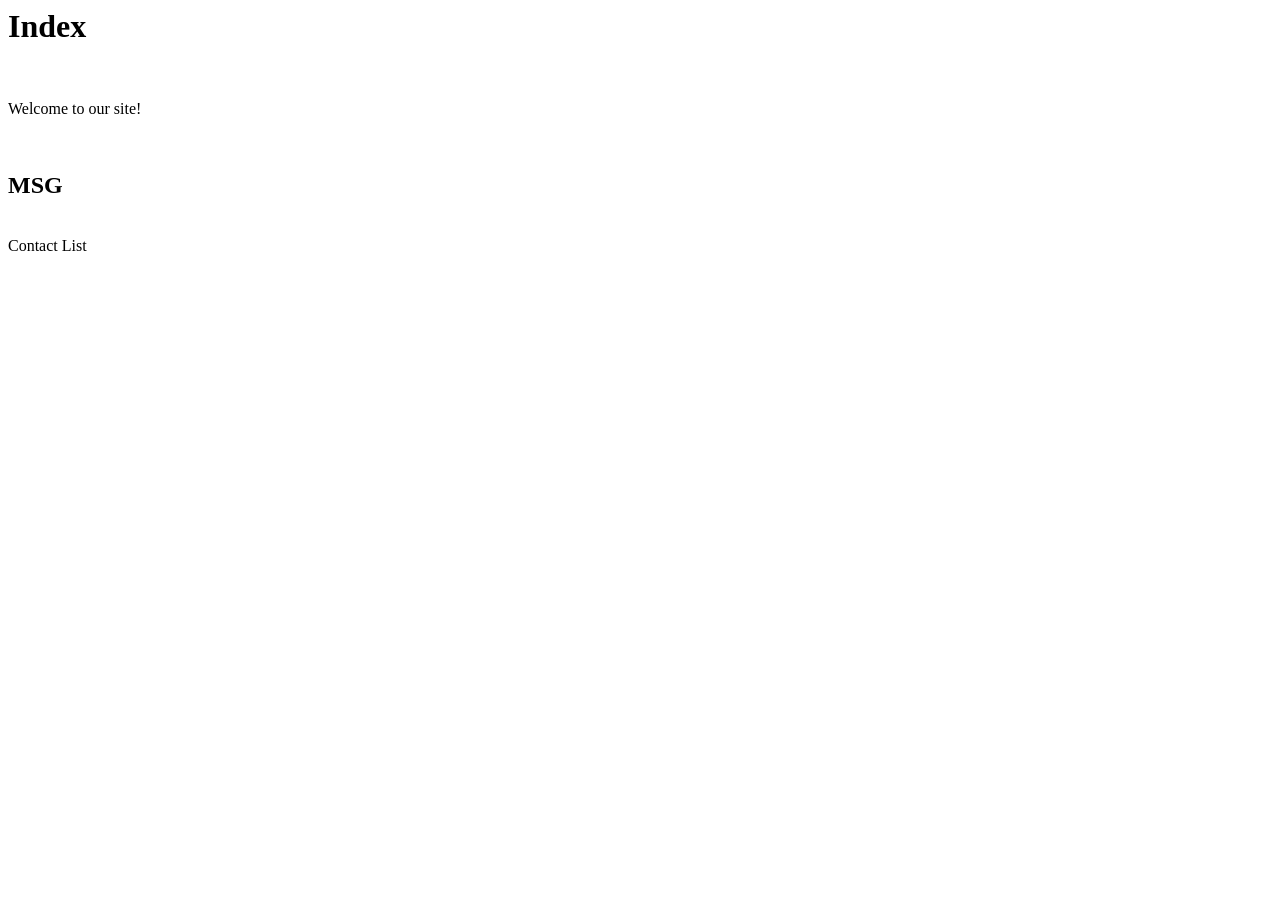
<file: src/main/resources/templates/index.html>
<html xmlns:th="http://www.thymeleaf.org">
<!--<html>-->

<head>
    <meta charset="UTF-8" />
    <title>Index</title>
    <link rel="stylesheet" type="text/css" th:href="@{/css/main.css}">
</head>

<body>
    <h1>Index</h1> <br>
    <p th:text="#{messages.hello}">Welcome to our site!</p> <br>
    <h2 th:utext="${message}">MSG</h2> <br>

    <a th:href="@{/contacts}">Contact List</a> <br>

</body>
</html>
</file>
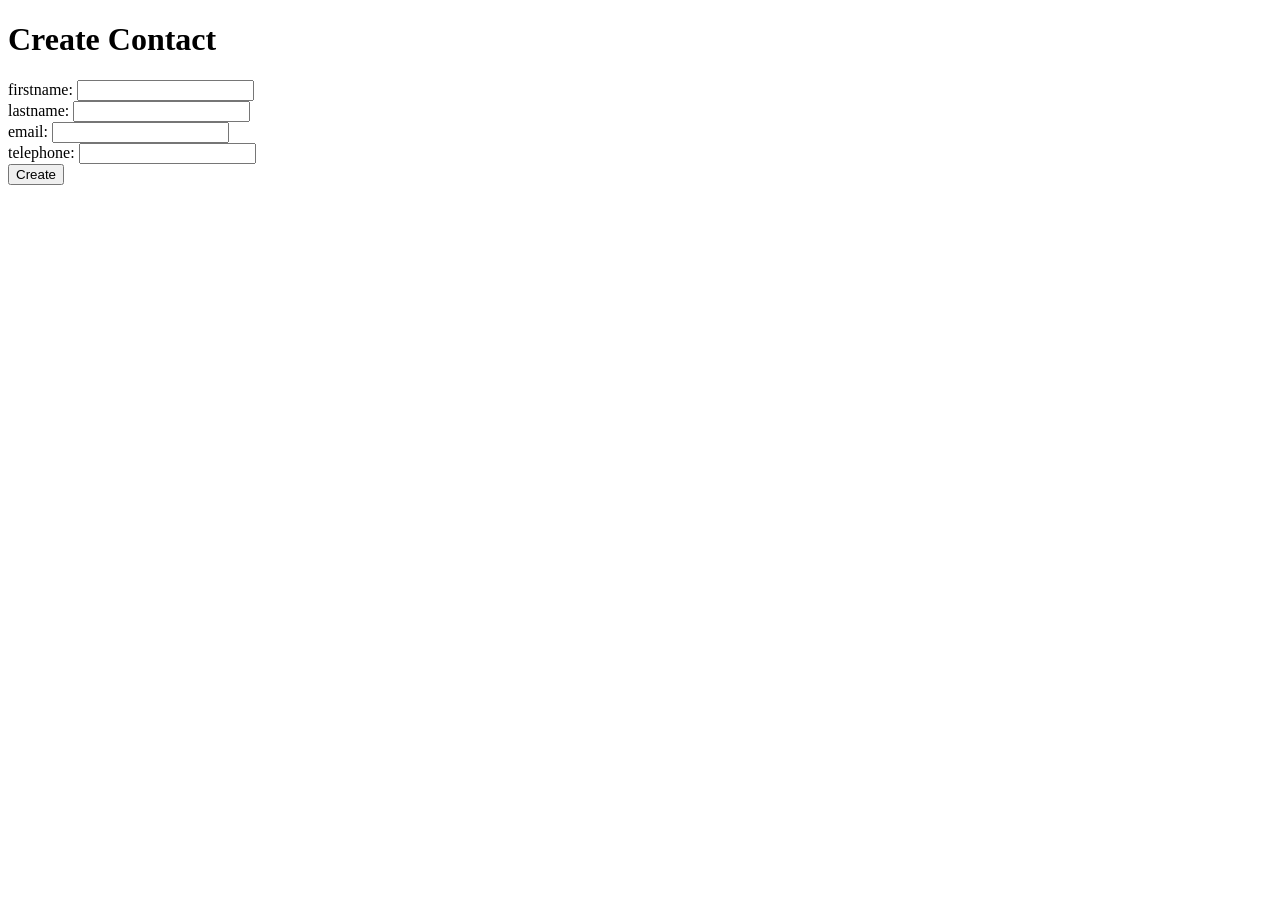
<file: src/main/resources/templates/contact.html>
<!DOCTYPE html>
<html xmlns:th="http://www.thymeleaf.org">

<head>
    <meta charset="UTF-8">
    <title>Add Contact</title>
    <link rel="stylesheet" type="text/css" th:href="@{/css/main.css}">
</head>

<body>
<h1>Create Contact</h1>

<form th:action="@{/contact}"
      th:object="${contactDto}" method="POST">
    <div class="main">
        <div class="field">
            <label for="firstname">firstname:</label>
            <input type="text" id="firstname" onfocus= "clearInput(this)" th:field="*{firstname}"/> <!-- $(personDto.firstName} -->
            <br/>
        </div>
        <div class="field">
            <label for="lastname">lastname:</label>
            <input type="text" id="lastname" onfocus= "clearInput(this)" th:field="*{lastname}"/>
            <br/>
        </div>
        <div class="field">
            <label for="email">email:</label>
            <input type="text" id="email" onfocus= "clearInput(this)" th:field="*{email}"/>
            <br/>
        </div>
        <div class="field">
            <label for="telephone">telephone:</label>
            <input type="text" id="telephone" onfocus= "clearInput(this)" th:field="*{telephone}"/>
            <br/>
        </div>
        <div class="field">
            <input type="submit" value="Create"/>
            <br/>
        </div>
        <div th:if="${errorMessage}" th:utext="${errorMessage}"
             style="color:red;font-style:italic;">
        </div>
    </div>
</form>

<script th:src="@{/js/events.js}"></script>

</body>
</html>
</file>
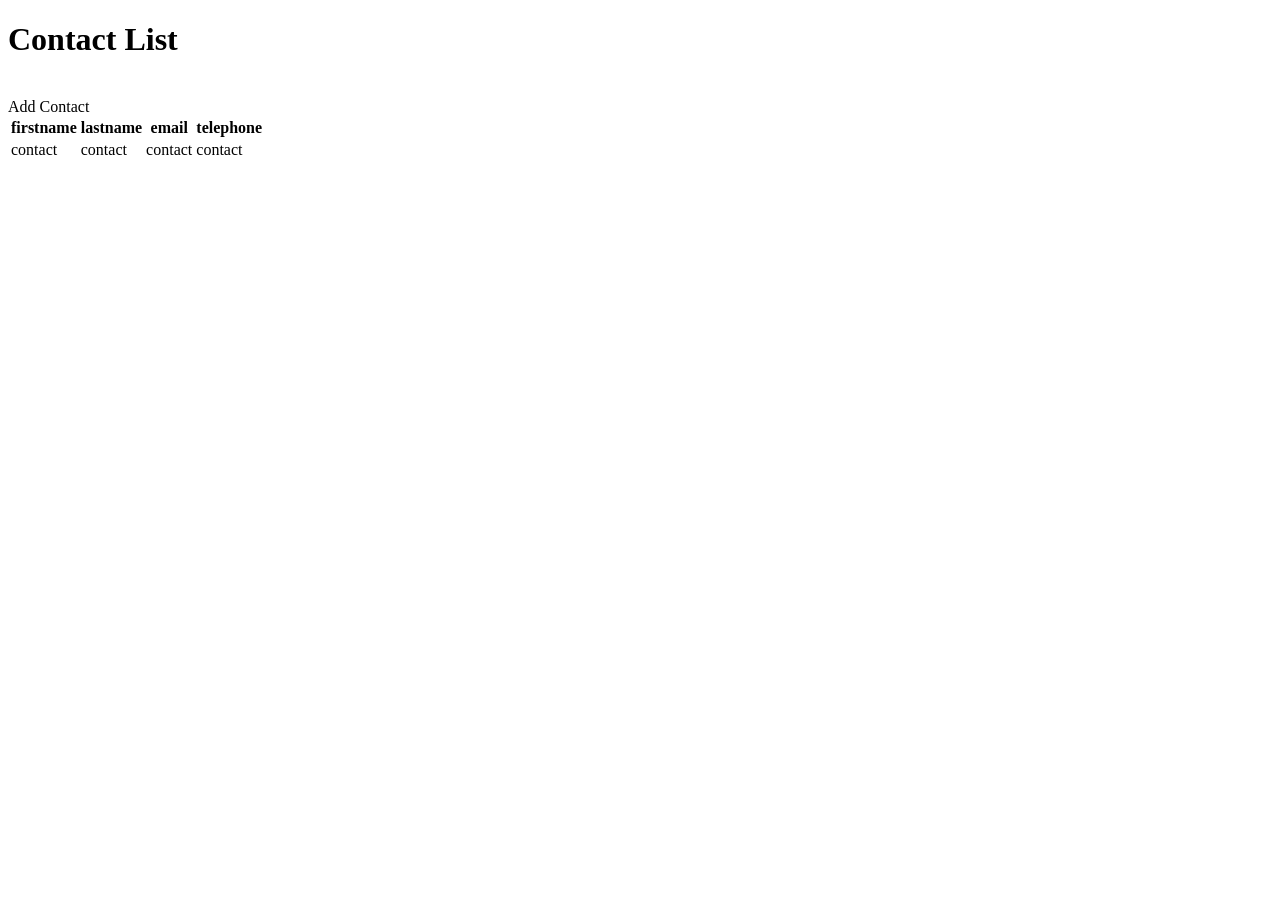
<file: src/main/resources/templates/contacts.html>
<!DOCTYPE html>
<!--<html lang="en">-->
<html xmlns:th="http://www.thymeleaf.org">

<head>
    <meta charset="UTF-8">
    <title>Contact List</title>
    <link rel="stylesheet" type="text/css" th:href="@{/css/main.css}">
</head>

<body>
    <h1>Contact List</h1> <br>

    <a th:href="@{/contact}">Add Contact</a> <br>

    <div id="person">
        <table>
            <tr>
                <th>
                    firstname
                </th>
                <th>
                    lastname
                </th>
                <th>
                    email
                </th>
                <th>
                    telephone
                </th>
            </tr>
            <tr th:each="contact : ${contacts}">
                <td th:utext="${contact.firstname}">contact</td>
                <td th:utext="${contact.lastname}">contact</td>
                <td th:utext="${contact.email}">contact</td>
                <td th:utext="${contact.telephone}">contact</td>
            </tr>
        </table>
    </div>
<br>

</body>
</html>
</file>
